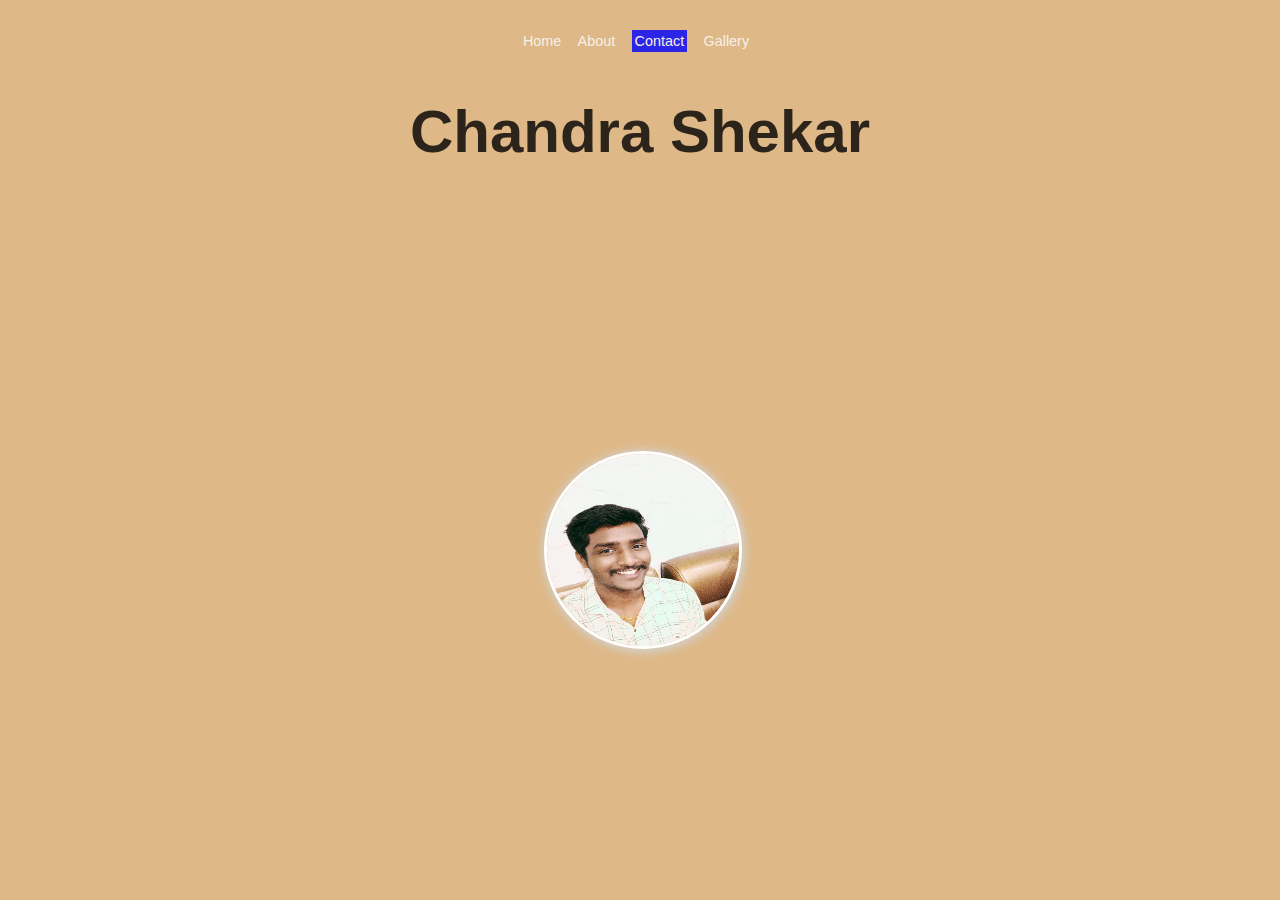
<file: contact.html>
<!DOCTYPE html>
<html lang="en">
<head>
    <meta charset="UTF-8">
    <meta http-equiv="X-UA-Compatible" content="IE=edge">
    <meta name="viewport" content="width=device-width, initial-scale=1.0">
    <title>Contact</title>
    <link rel="stylesheet" href="https://use.fontawesome.com/releases/v5.5.0/css/all.css" integrity="sha384-B4dIYHKNBt8Bc12p+WXckhzcICo0wtJAoU8YZTY5qE0Id1GSseTk6S+L3BlXeVIU" crossorigin="anonymous">
    <link rel="stylesheet" type="text/css" href="style.css">
    <style>
        body{
          background-color: burlywood;
      }
     
    </style>
</head>
<body>
    <header id="body-header">
        <nav>

            <ul class="horizontal-list text-center nav-menu">
                <li>
                    <a href="index.html"> Home </a>
                </li>
                <li>
                    <a href="about.html"> About </a>
                </li>
            
                <li>
                    <a href="#" " style="background-color:blue; padding: 3px;">Contact</a>
                </li>
                <li>
                    <a href="gallery.html">Gallery</a>
                </li>
            </ul>

        </nav>
        <div id="name-social-container">
            <div class="text-center">
                <h1 id="my-name"> Chandra Shekar</h1>
              
            </div>
            <div>
                <ul class="horizontal-list text-center social-icons">
                    <li>
                        <a href="https://www.linkedin.com/in/chandra-shekar-pasumarthi-844245181/">
                            <i class="fab fa-linkedin-in"></i>
                        </a>
                    </li>
                
                    <li>
                        <a href="https://mail.google.com/mail/mu/mp/301/#mn">
                            <i class="fab fa-google-plus-g"></i>
                        </a>
                    </li>
                    <li>
                        <a href="https://m.facebook.com/100008879712466/">
                            <i class="fab fa-facebook-f"></i>
                        </a>
                    </li>
                   
                </ul>

            </div>

        </div>

    </header>
    <section>
        <div id="my-image">
            <img src="myImage.png">
        </div>
    </section>

</body>
</html>
</file>
<file: style.css>
body{
	margin:0px;
	font-family: sans-serif;
	font-size: 30px;
}

/*body  header */
#body-header{
	height: 65vh;
	/* background-image: url("background.jpg"); */
	background-size: cover;
	background-position: center;
	opacity:0.8;
	background-attachment: fixed;
	padding-top:1.2rem;
}.horizontal-list {
    list-style: none;
    padding-left: 0px;
    margin: 0px;
}

.horizontal-list li {
    display: inline-block;
    margin: 0px 8px 8px 0px;
    font-weight: 100;
    font-size: 0.9rem;
}

.horizontal-list li a {
    color: white;
    text-decoration: none;
}

.nav-menu li a {
    transition: color 0.5s, border-bottom 4s;
}

.nav-menu li a:hover {
    color: lightgrey;
    border-bottom: 1px solid black;
}

.text-center {
    text-align: center;
}

/* Section Classes */
section {
    width: 100%;
    /*height: 75vh;*/
    display: flex;
    flex-direction: column;
    align-items: center;
}


/* Image Section */

#my-image {
    height: 12rem;
    width: 12rem;
    margin: auto;
    margin-top: -17vh;
    position: relative;
}

#my-image img {
    height: 100%;
    width: 100%;
    border-radius: 50%;
    border: 3px solid white;
    box-shadow: 1px 1px 10px 2px lightgrey;
}
</file>
